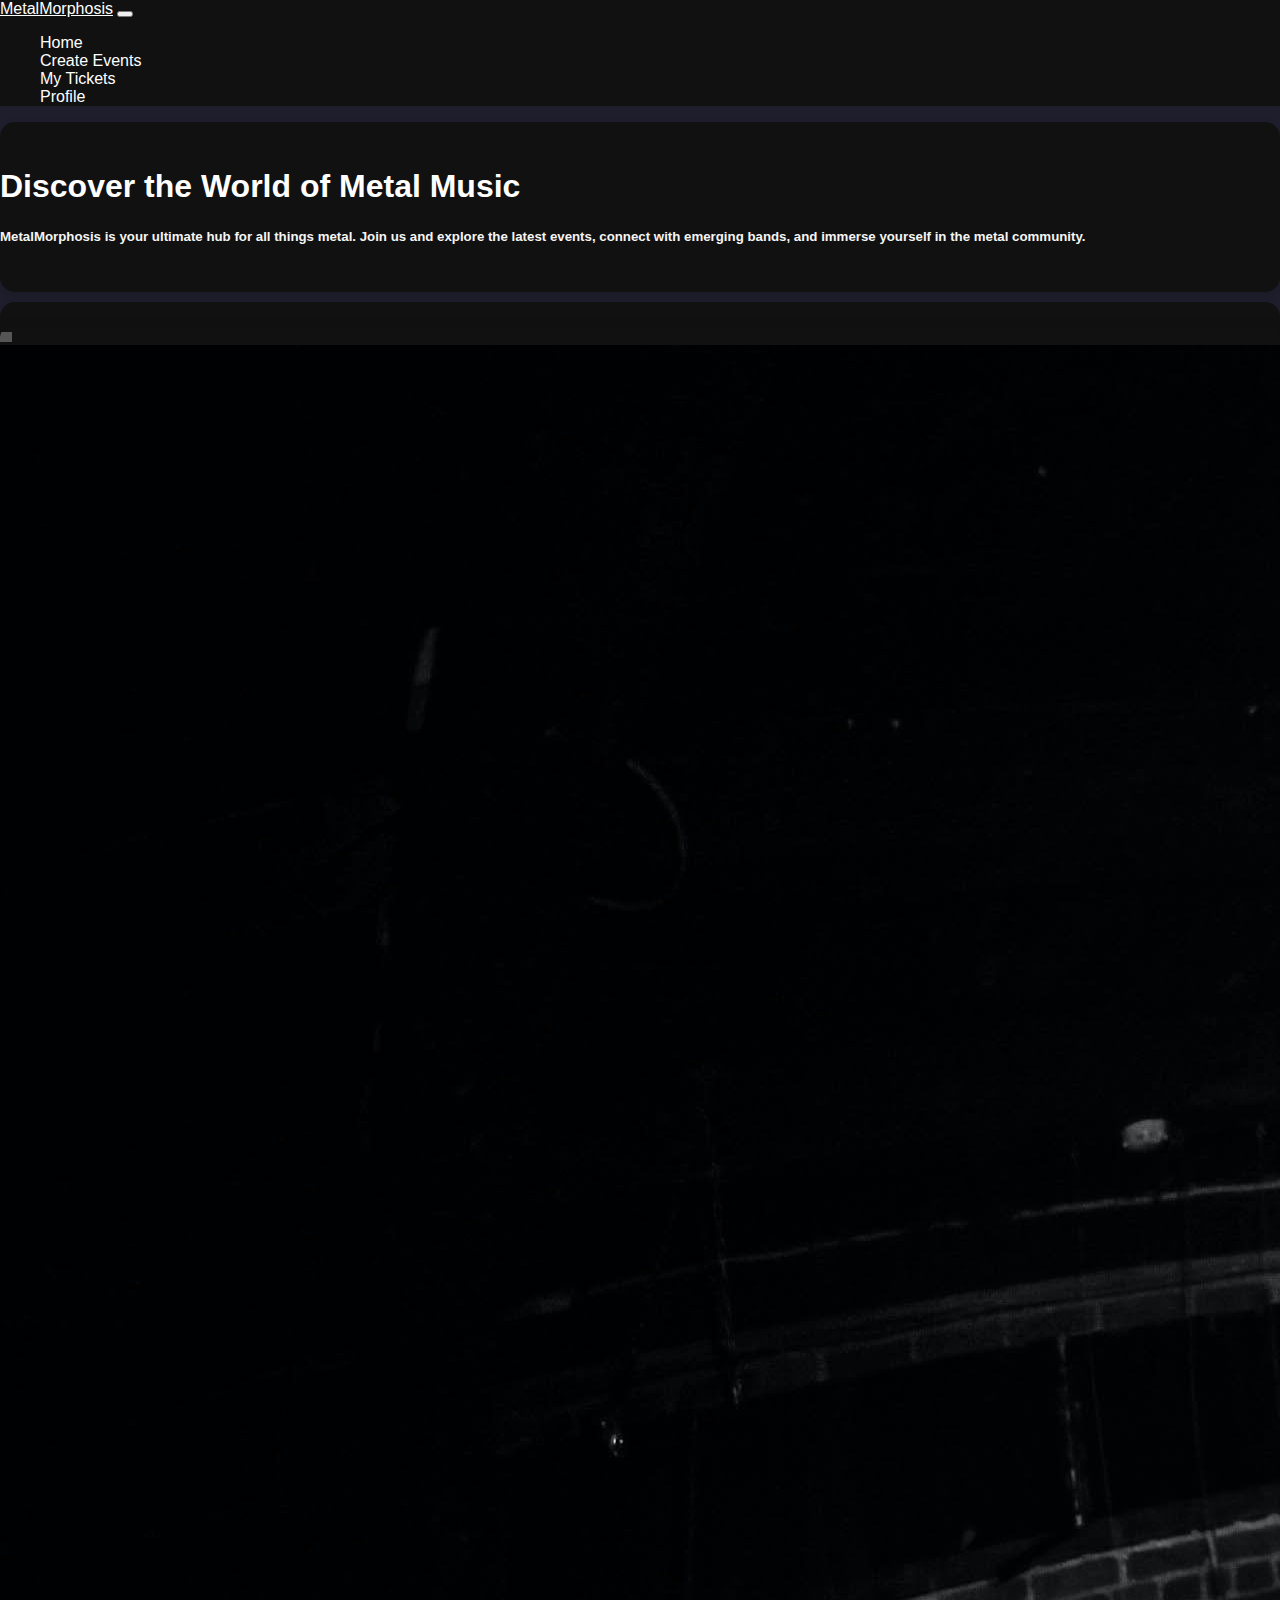
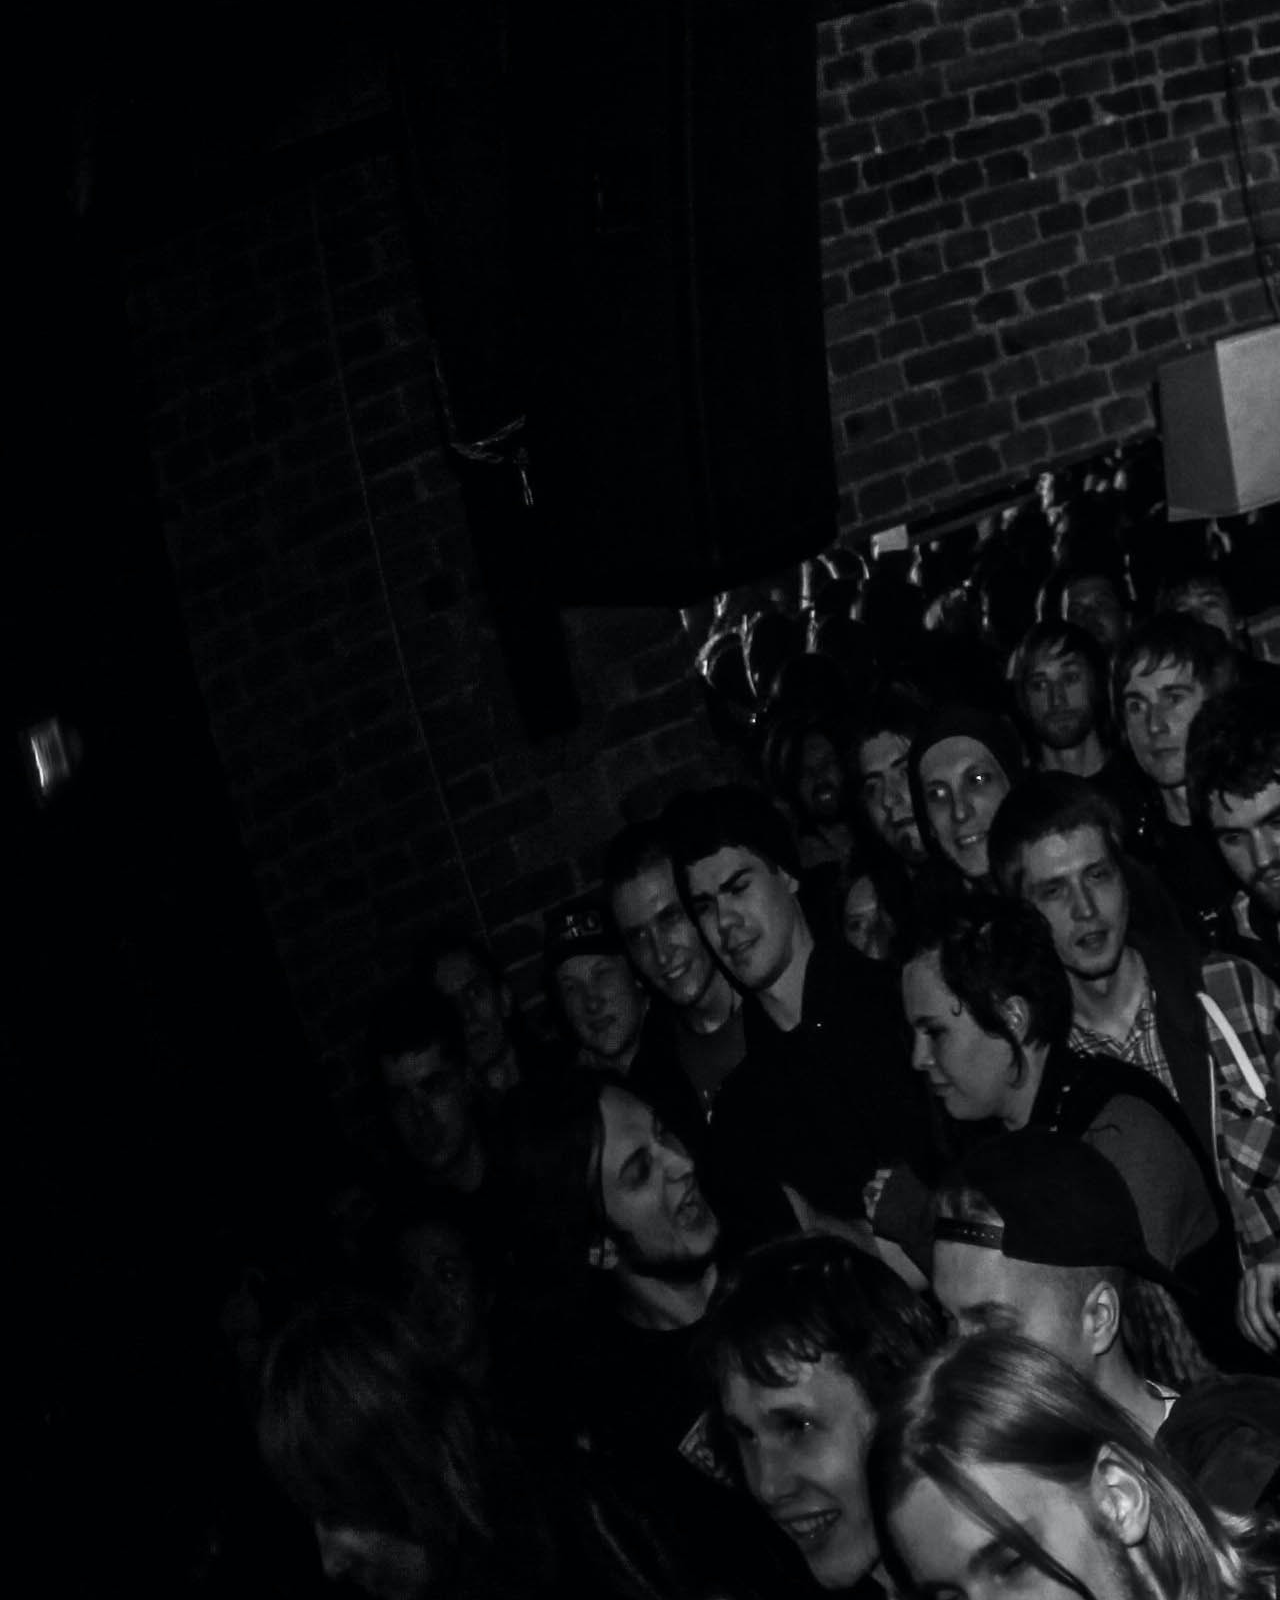
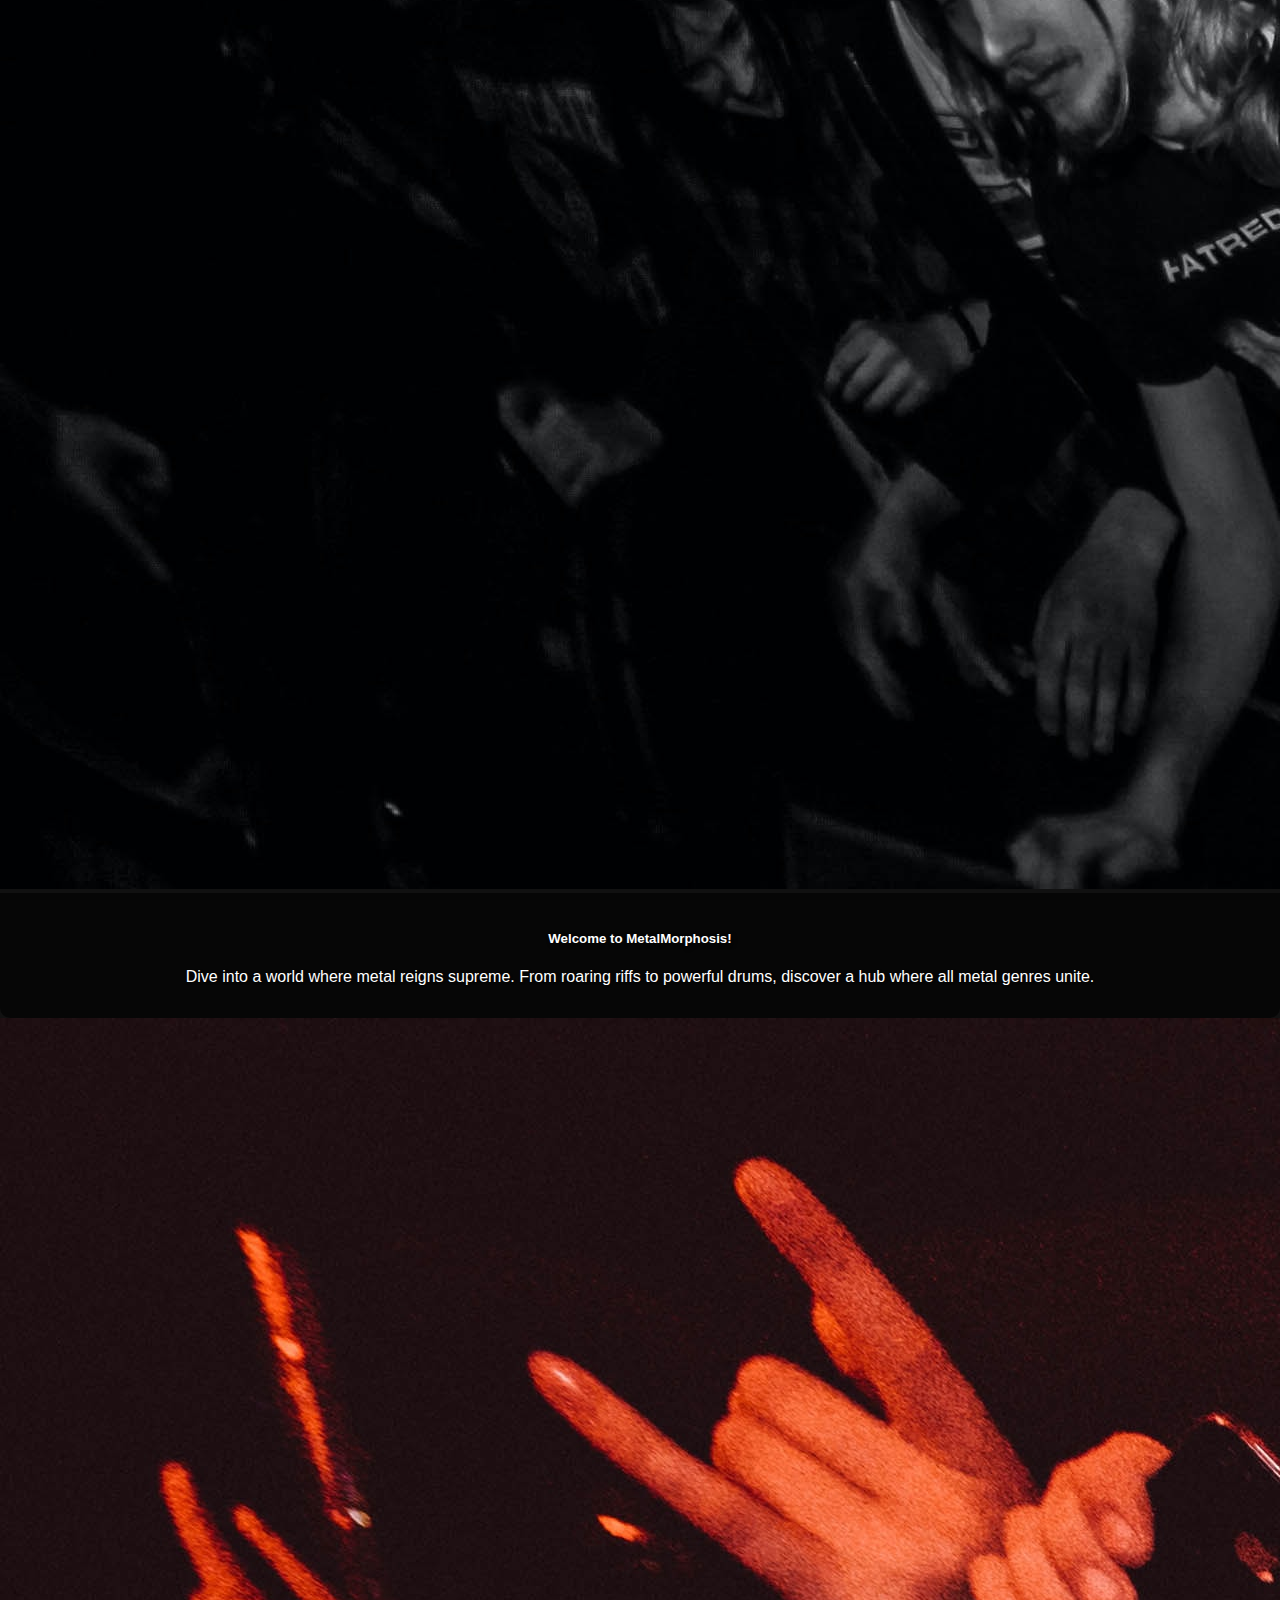
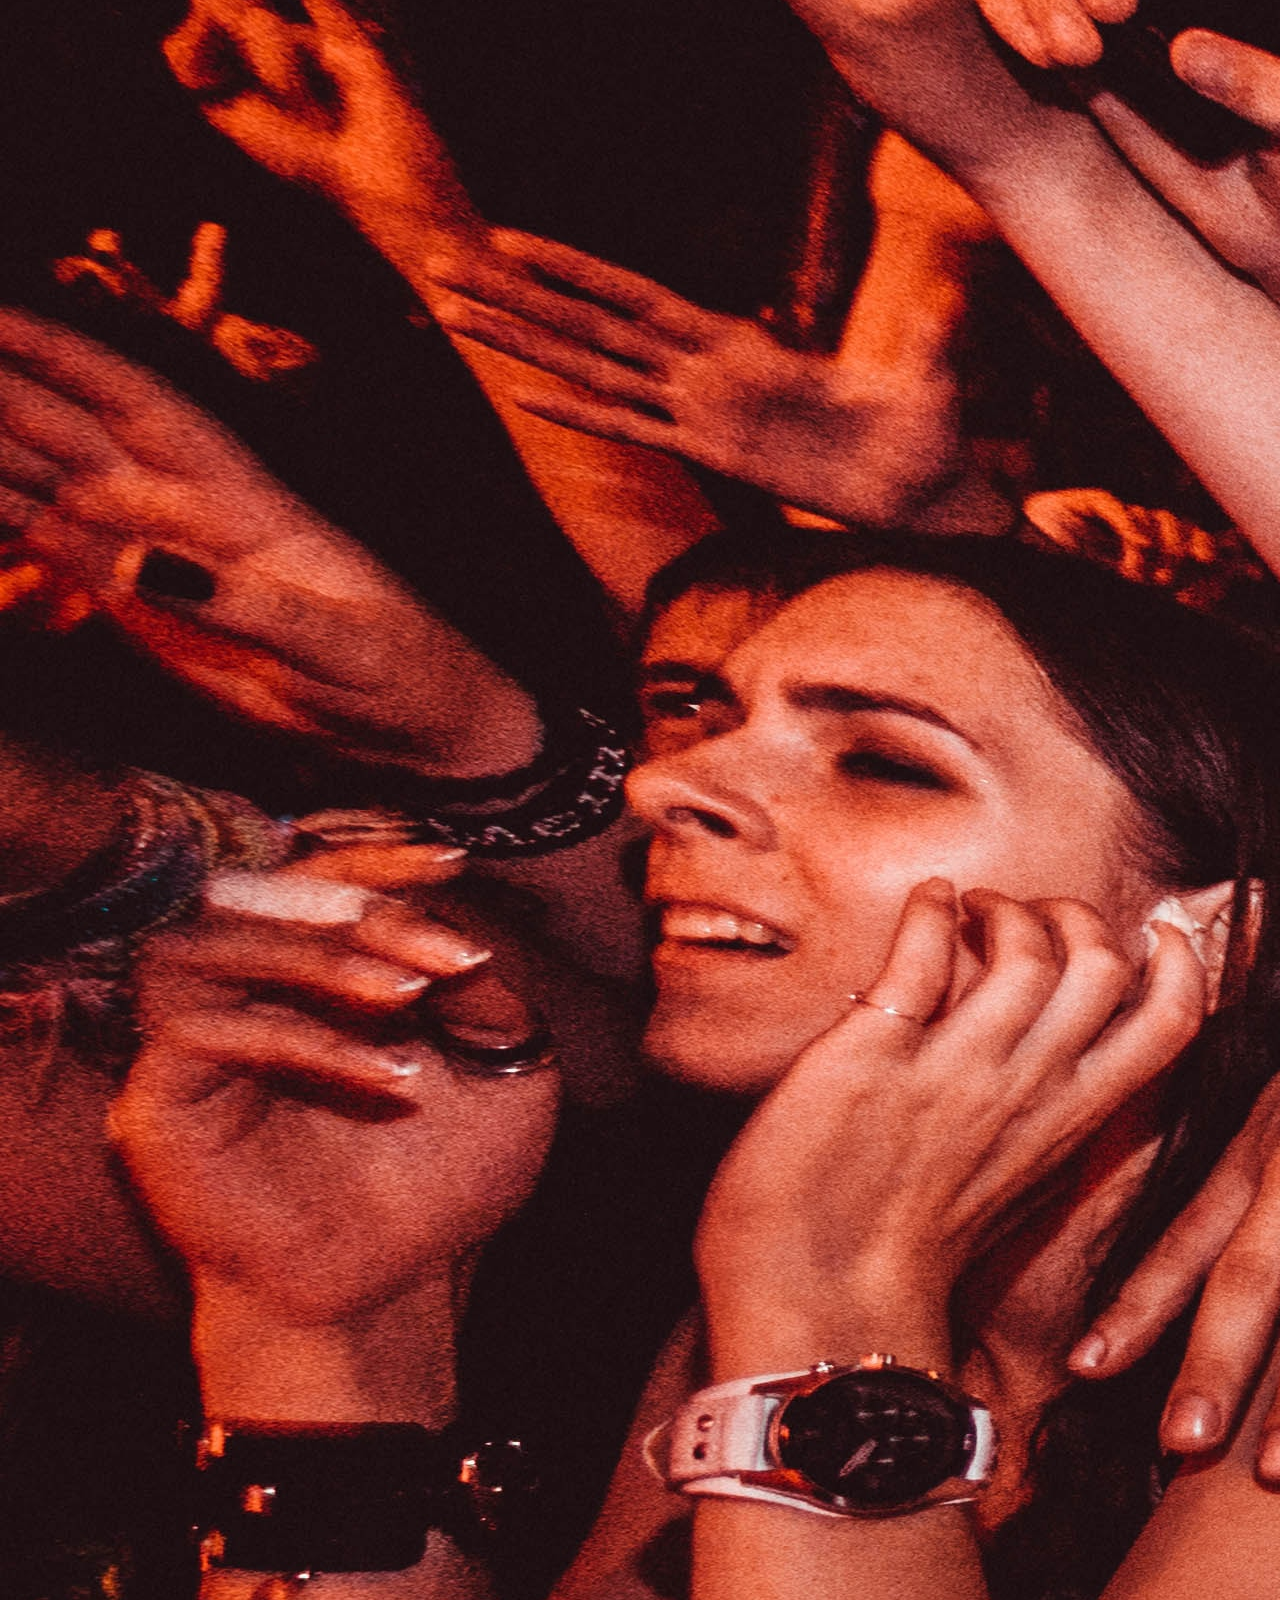
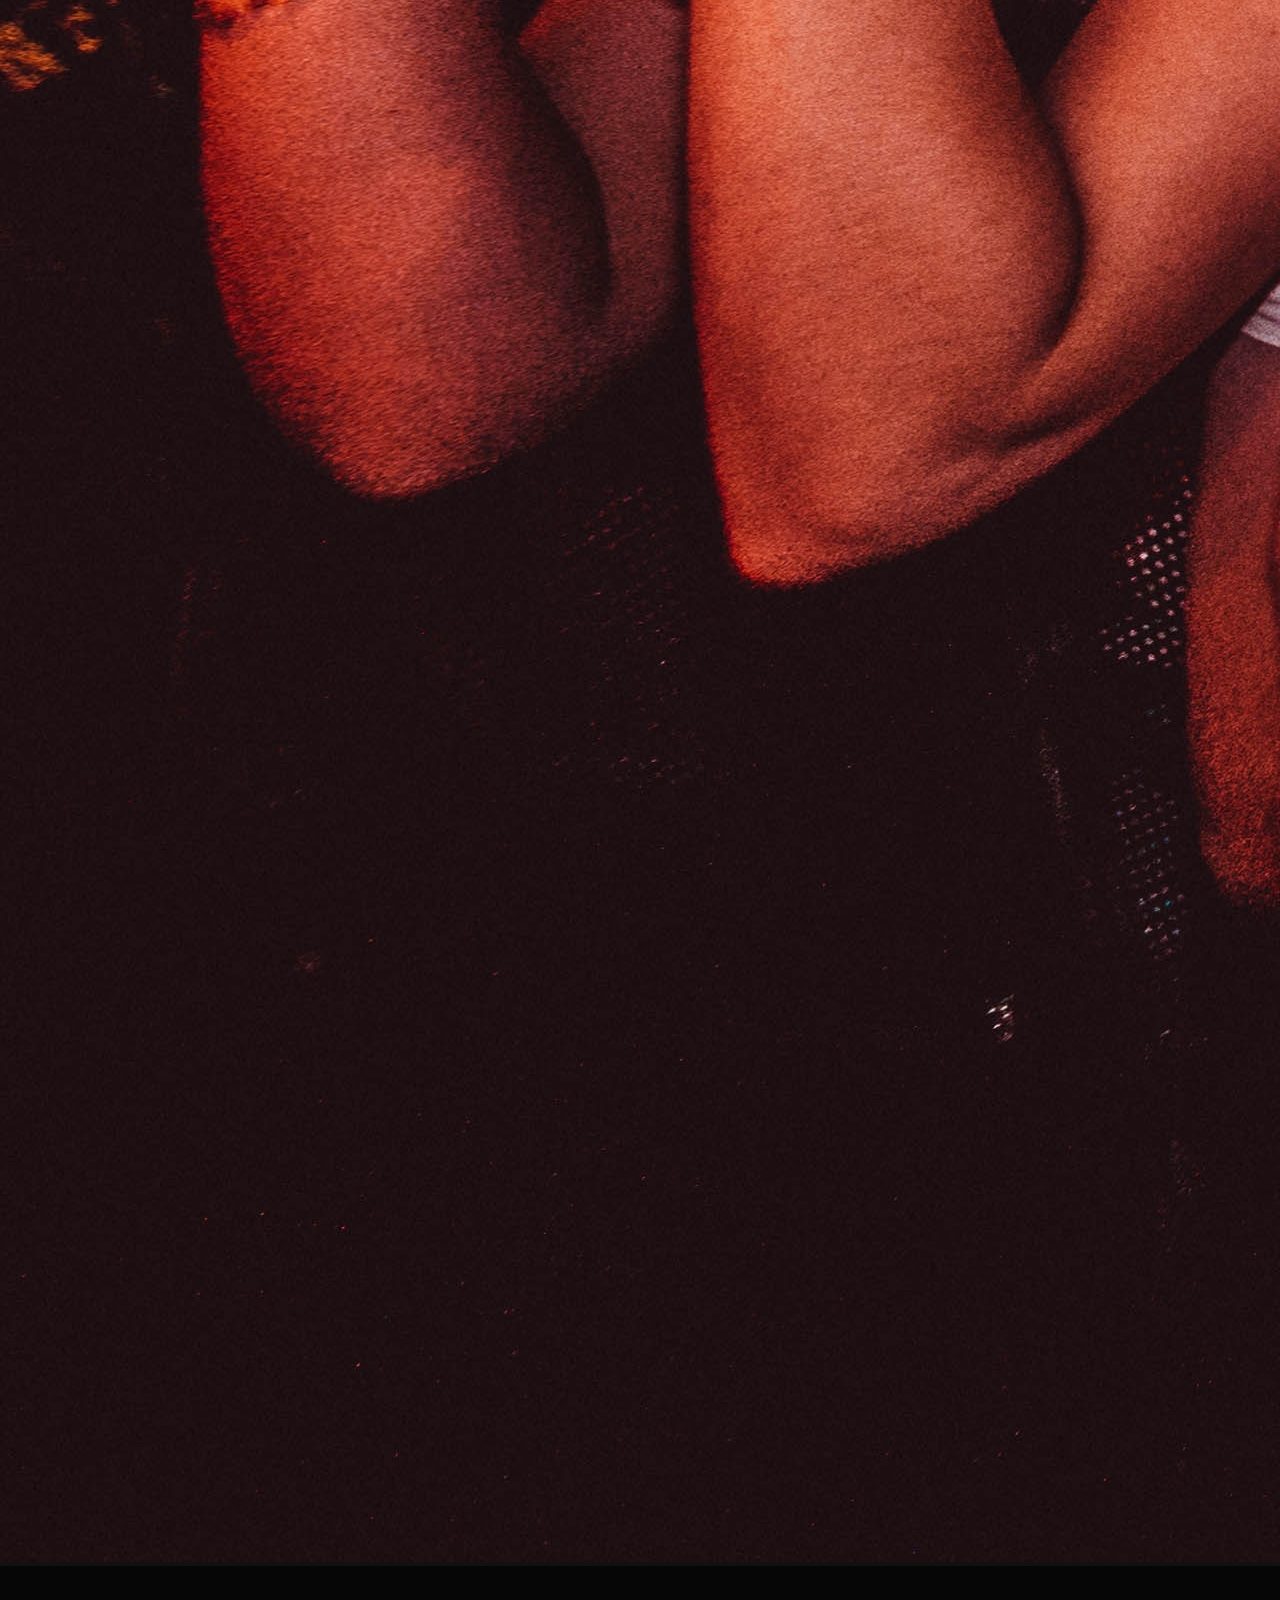
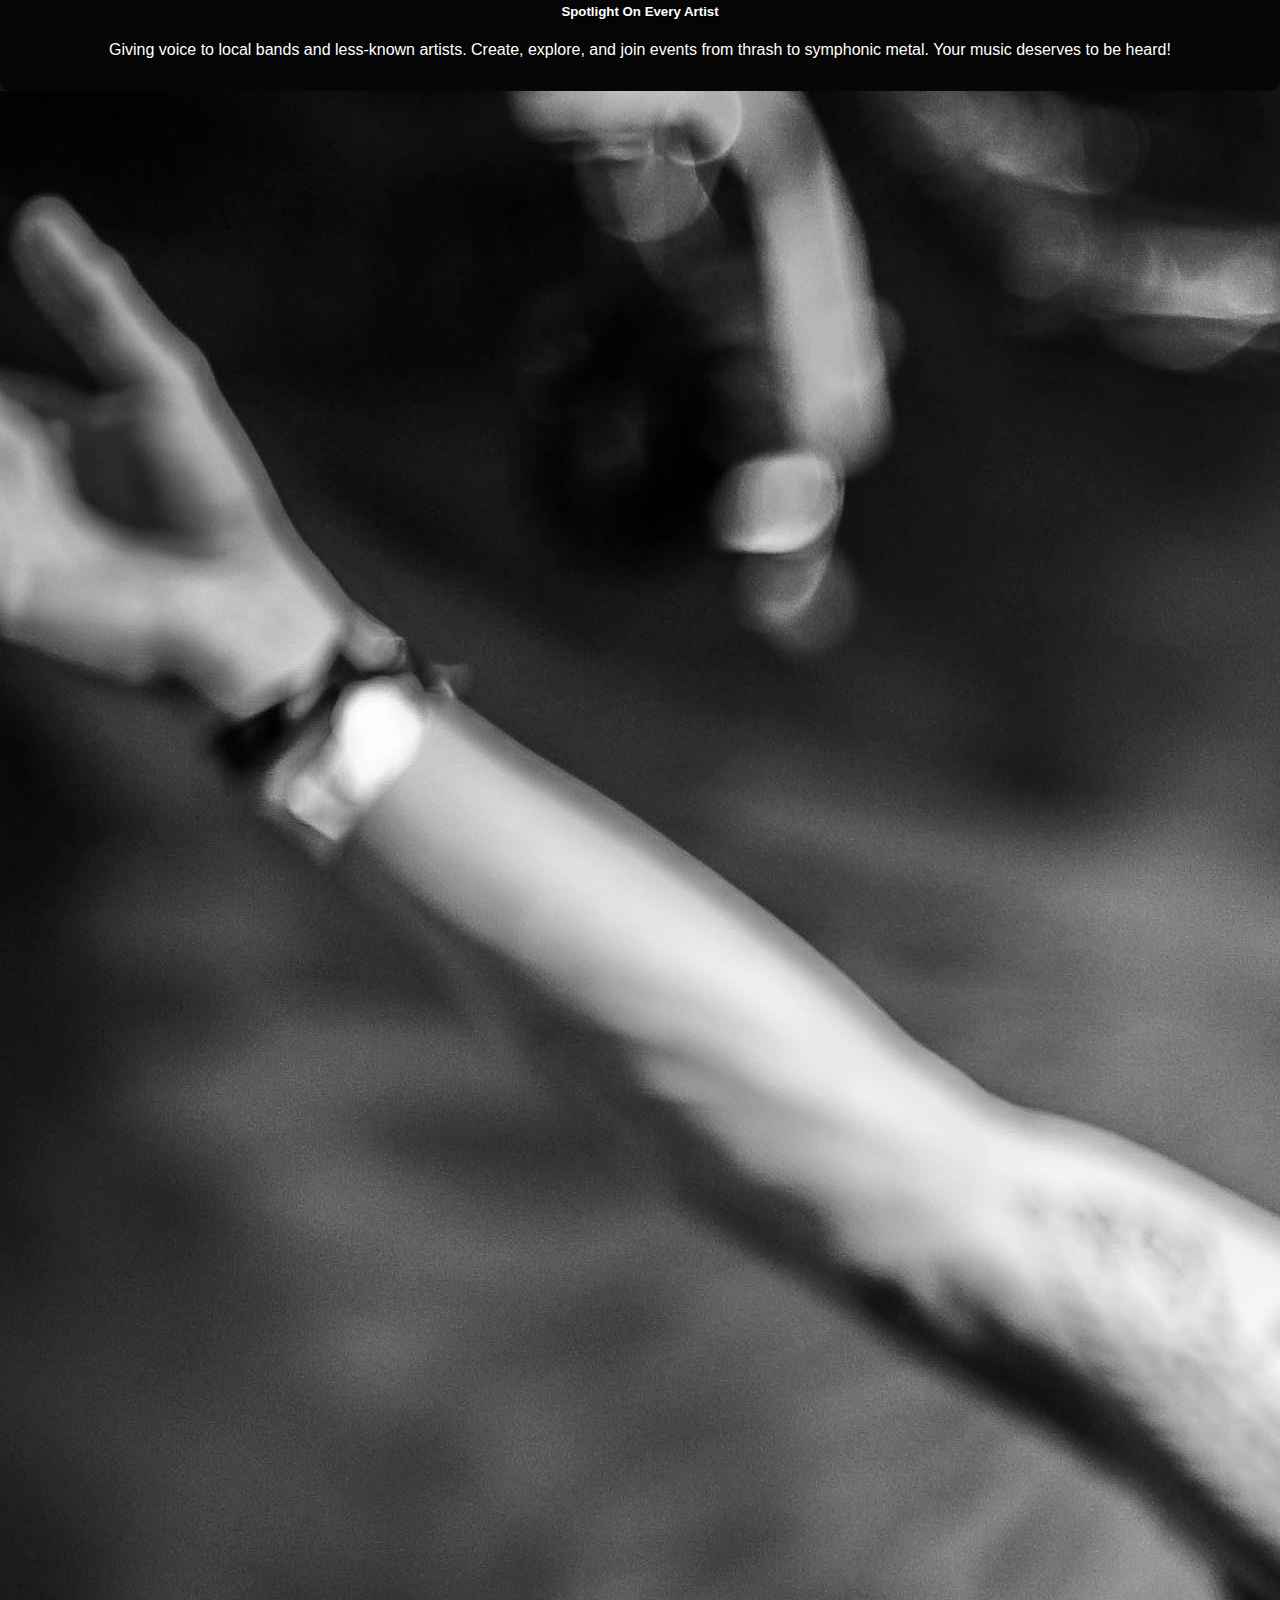
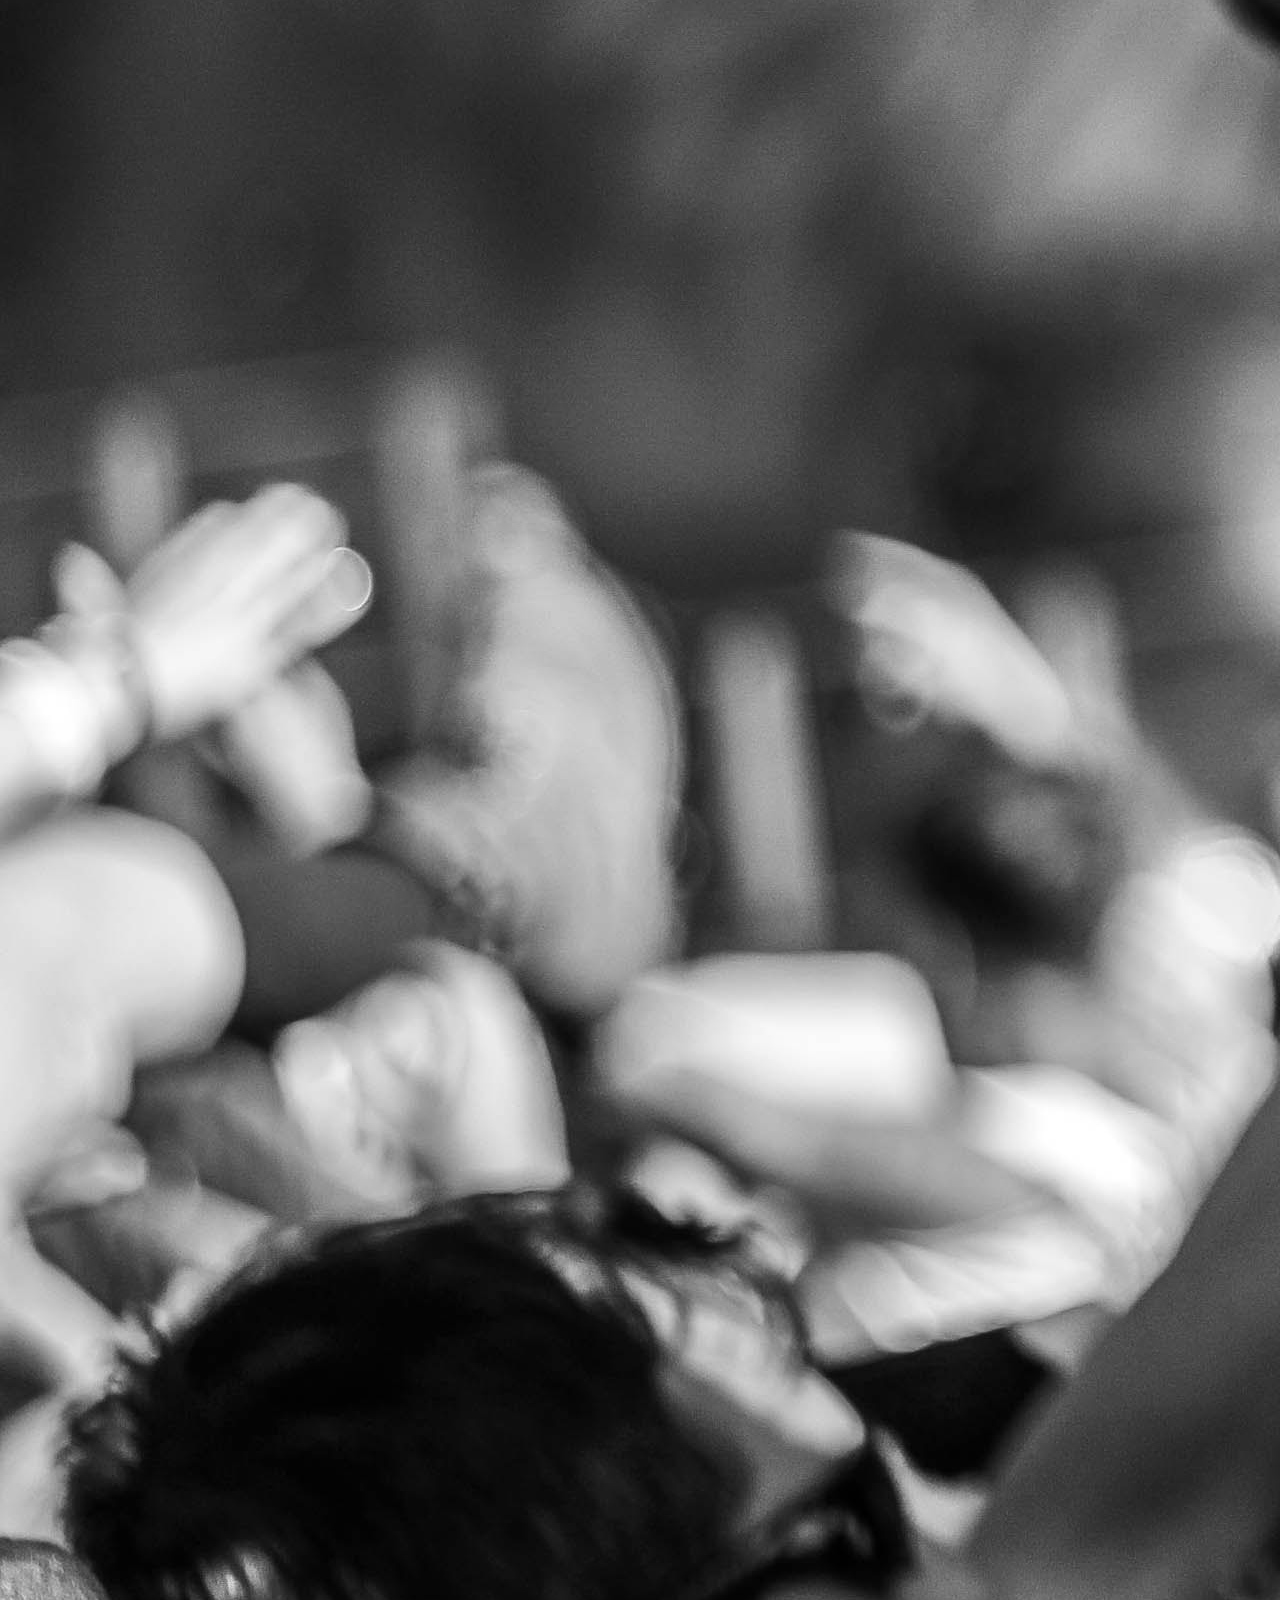
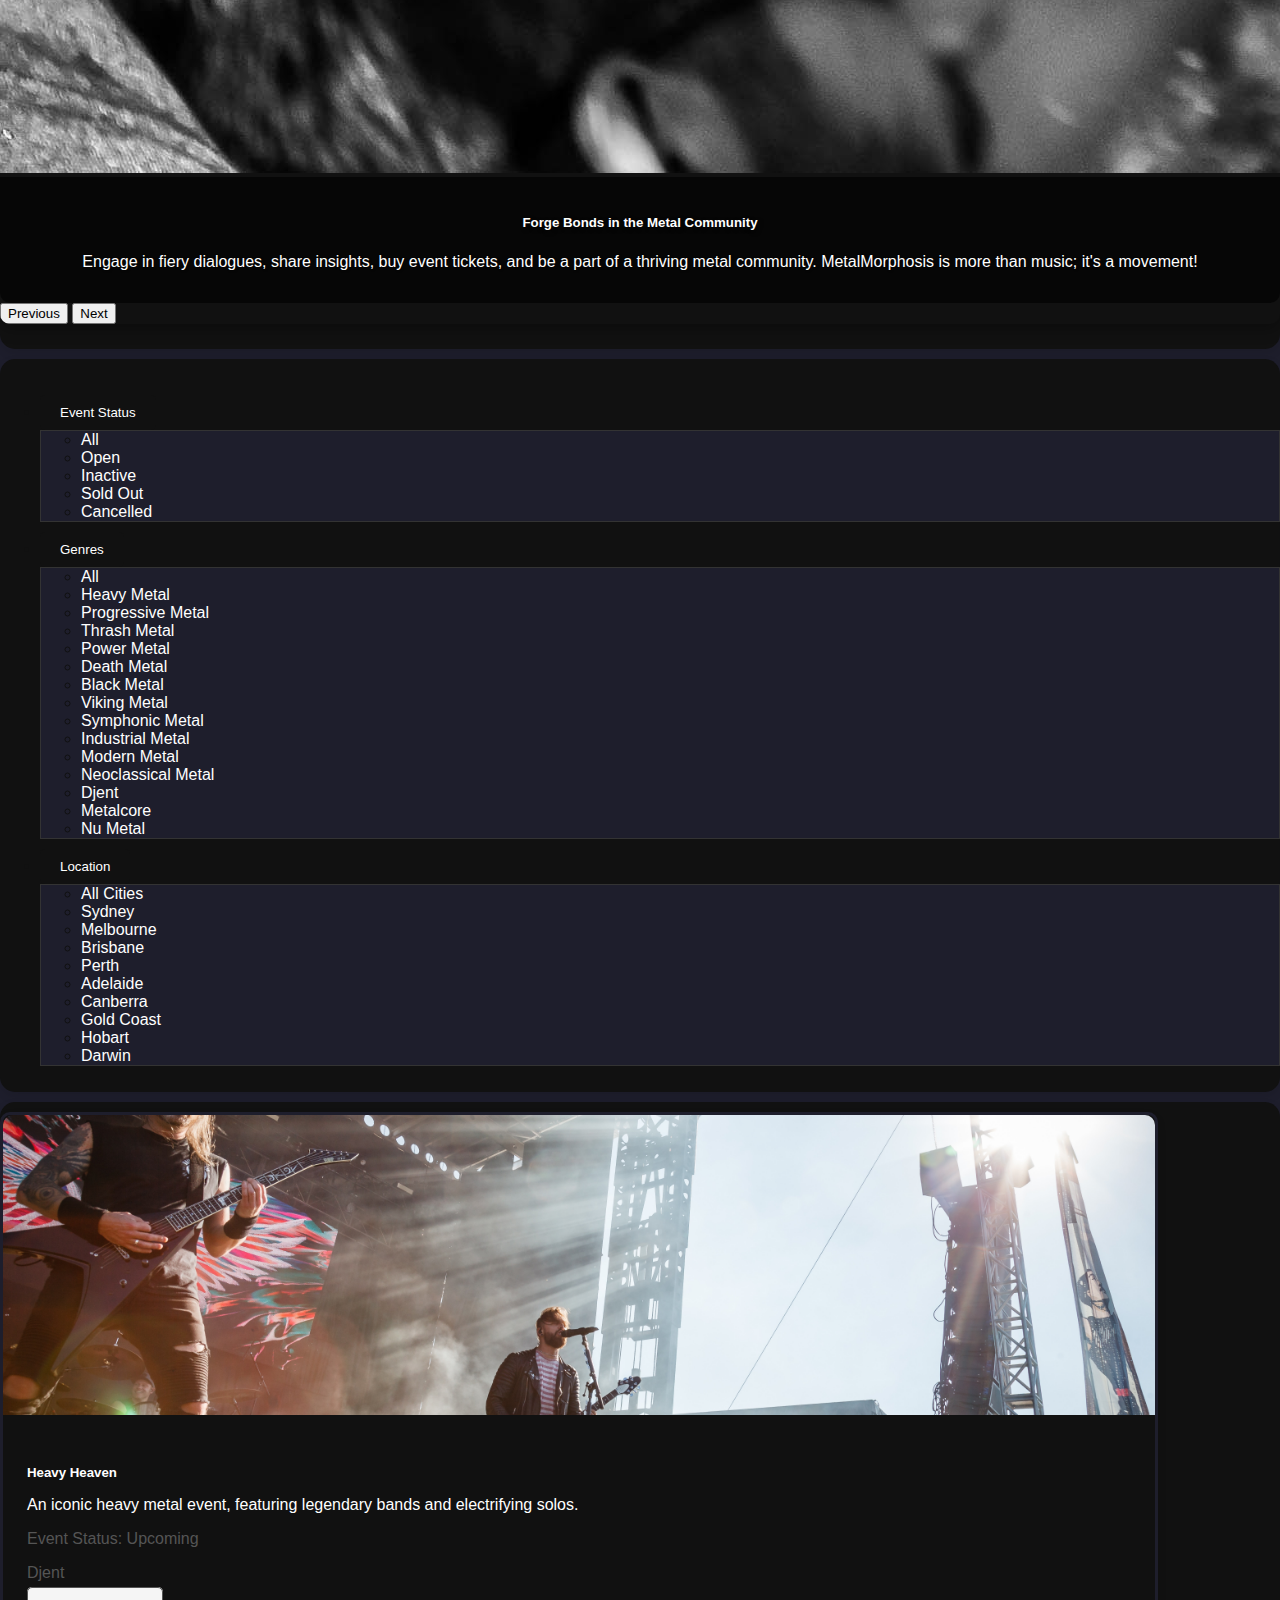
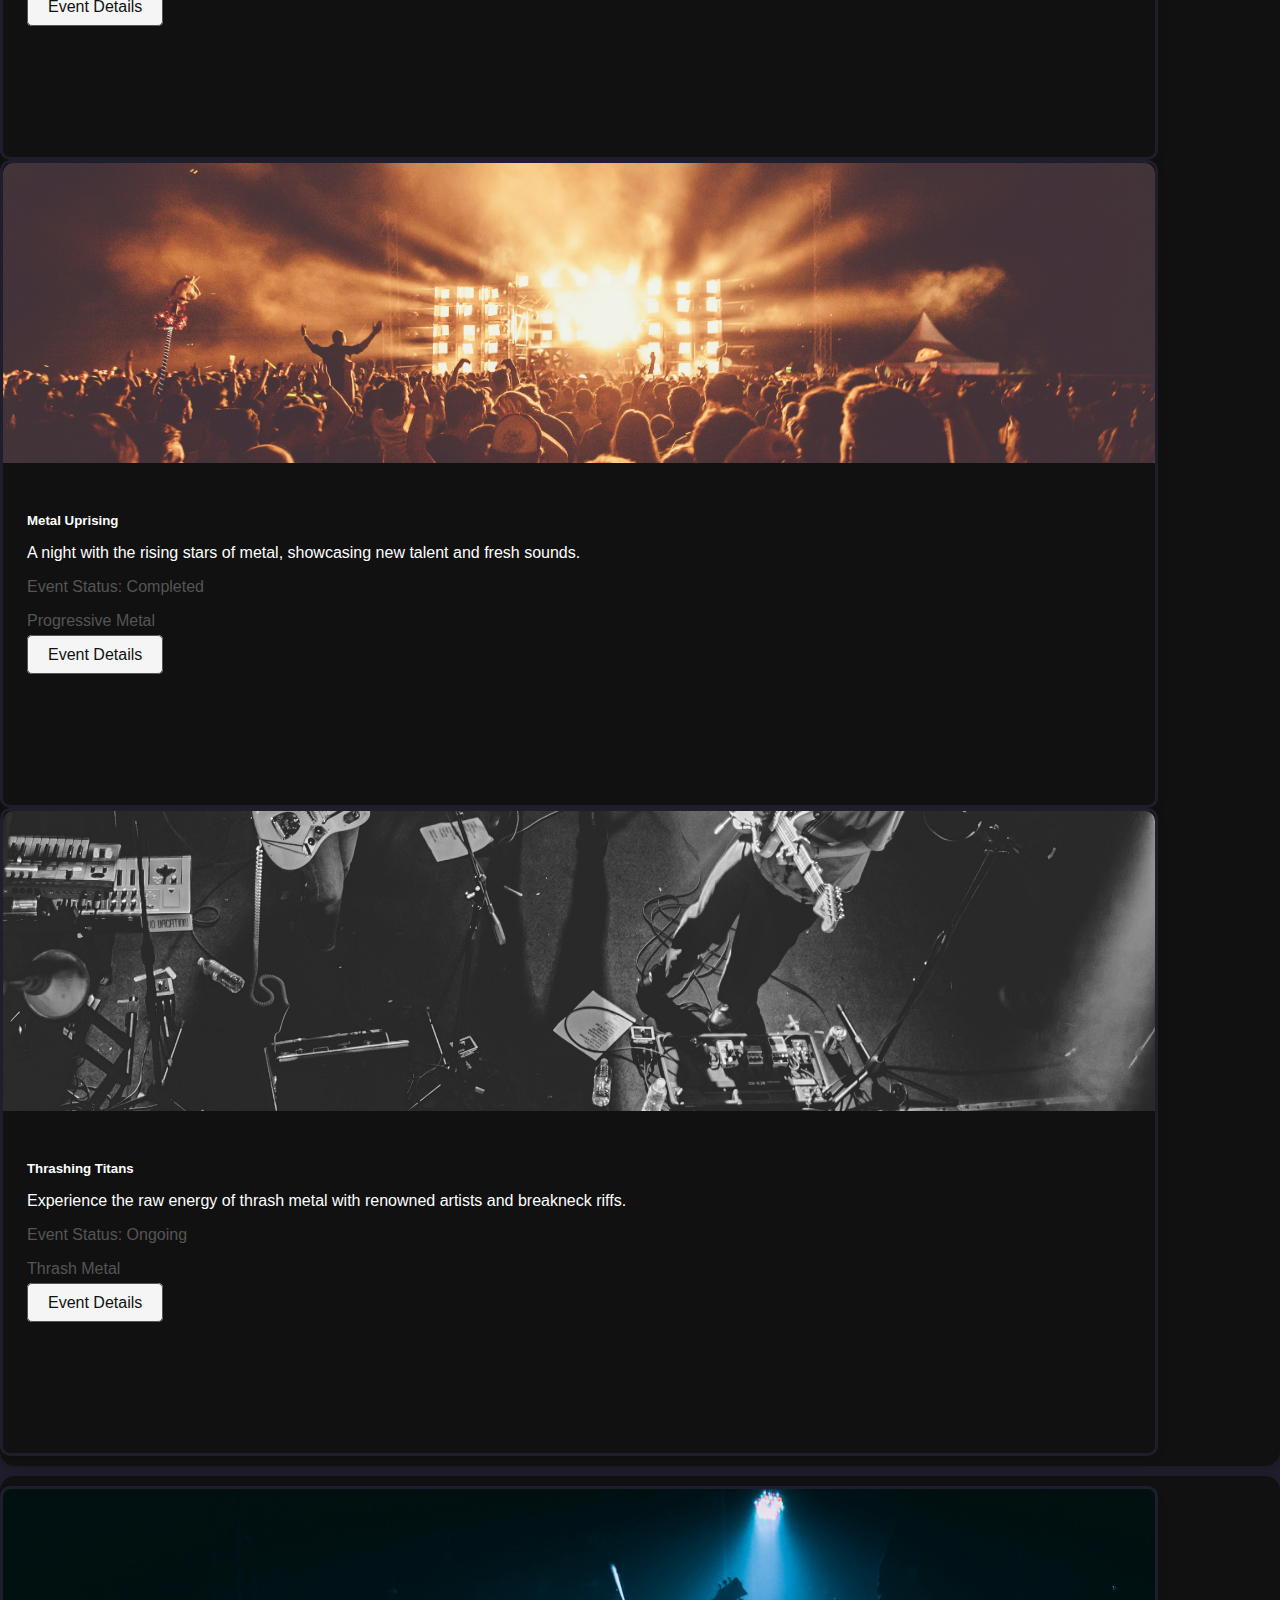
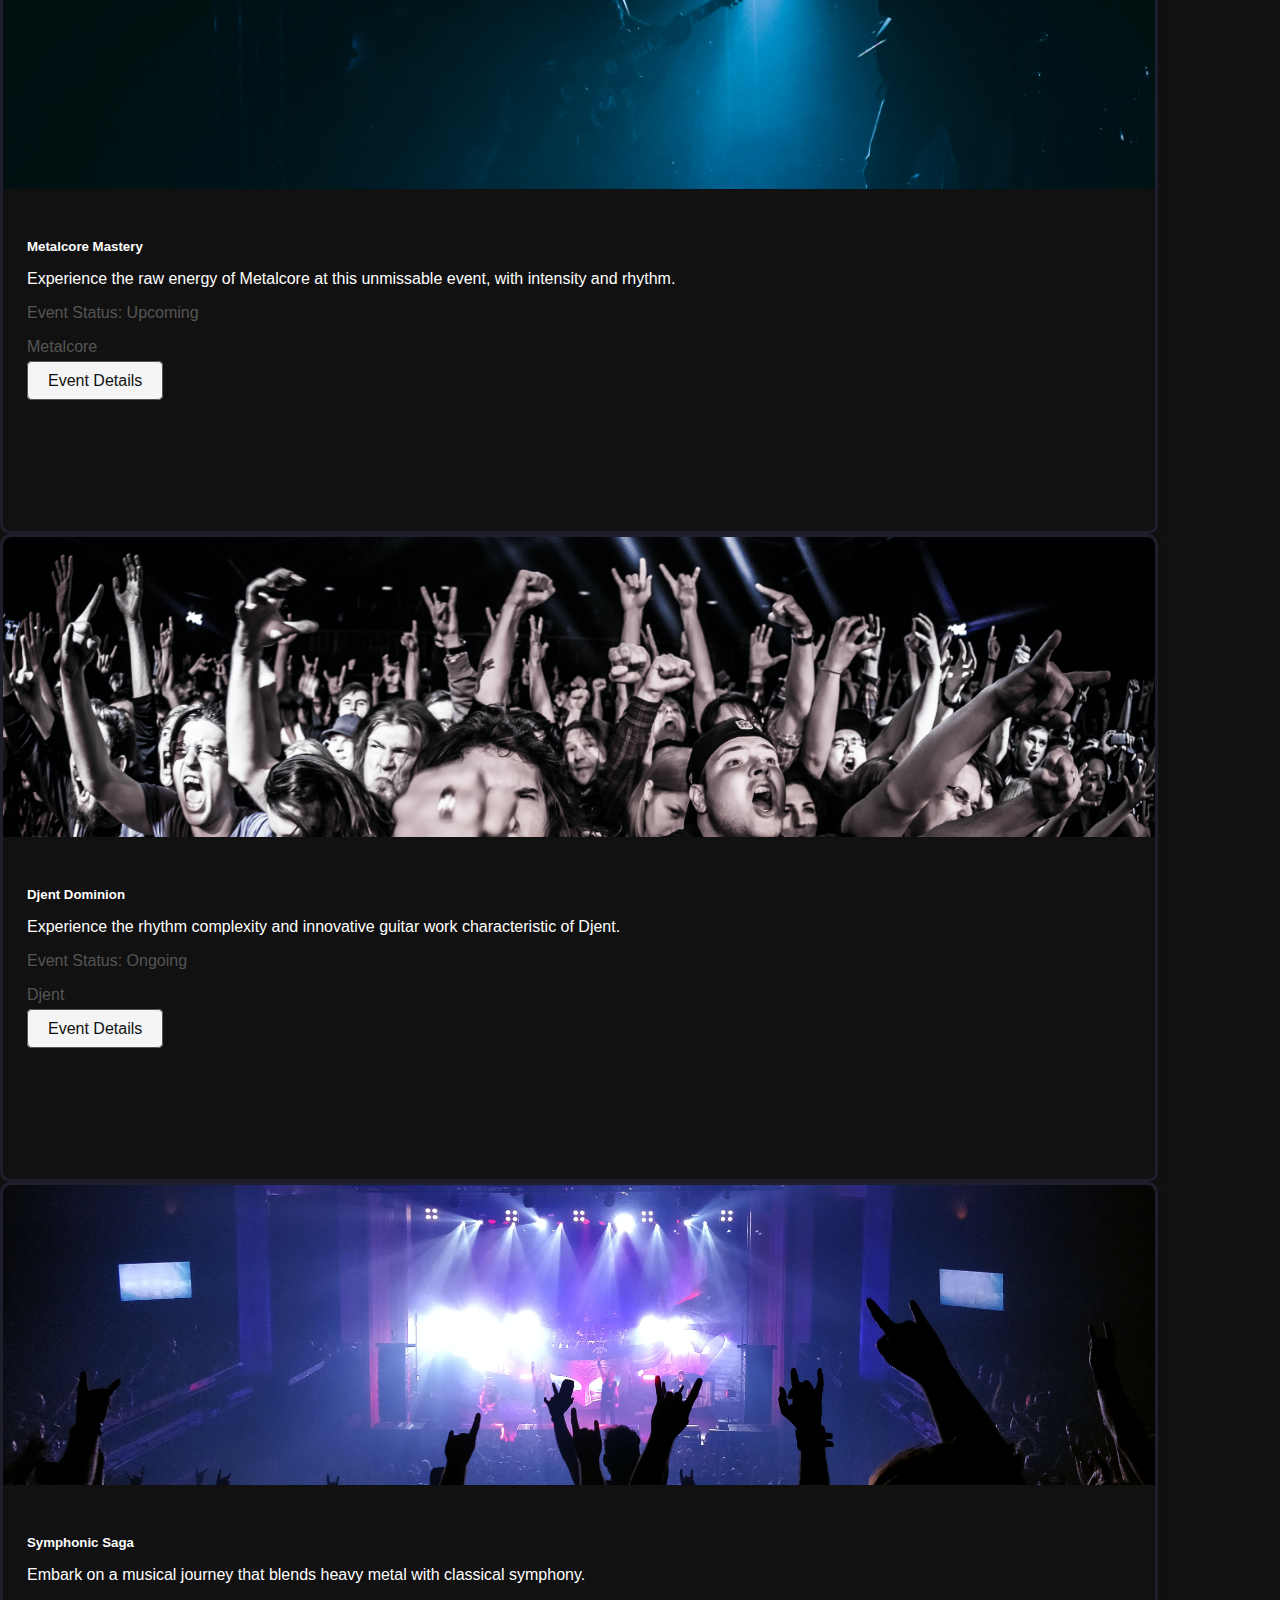
<file: MetalMorphosis-landing_page/example/index.html>
<!doctype html>
<html lang="en">

<head>
    <meta charset="utf-8">
    <meta name="viewport" content="width=device-width, initial-scale=1">
    <title>MetalMorphosis</title>
    <link href="https://cdn.jsdelivr.net/npm/bootstrap@5.3.1/dist/css/bootstrap.min.css" rel="stylesheet"
        integrity="sha384-4bw+/aepP/YC94hEpVNVgiZdgIC5+VKNBQNGCHeKRQN+PtmoHDEXuppvnDJzQIu9" crossorigin="anonymous">
    <link rel="stylesheet" href="static/style/index.css">
</head>

<body>
    <!-- NAVBAR -->
    <header>
        <nav class="navbar navbar-expand-sm">
            <div class="container-fluid">
                <a class="navbar-brand ms-5 fs-2" href="index.html">MetalMorphosis</a>
                <button class="navbar-toggler" type="button" data-bs-toggle="collapse" data-bs-target="#mynavbar">
                    <span class="navbar-toggler-icon"></span>
                </button>
                <div class="collapse navbar-collapse pe-5" id="mynavbar">
                    <ul class="navbar-nav ms-auto fs-5">
                        <li class="nav-item me-3">
                            <a class="nav-link " href="index.html">Home</a>
                        </li>
                        <li class="nav-item me-3">
                            <a class="nav-link " href="create-event.html">Create Events</a>
                        </li>
                        <li class="nav-item me-3">
                            <a class="nav-link " href="user-booking-history.html">My Tickets</a>
                        </li>
                        <li class="nav-item me-3">
                            <a class="nav-link" href="javascript:void(0)">Profile</a>
                        </li>
                    </ul>
                </div>
            </div>
        </nav>



    </header>

    <!-- Main -->
    <main>

        <!-- Main Container -->
        <div class="container mt-4">

            <!-- Row1 -->
            <div class="row">
                <div class="col text-center">
                    <!-- Jumbotron -->
                    <div class="py-5">
                        <h1 class="display-4">Discover the World of Metal Music</h1>
                        <h5 class="lead">MetalMorphosis is your ultimate hub for all things metal. Join us and
                            explore the latest events, connect with emerging bands, and immerse yourself in the
                            metal community.</h5>
                    </div>
                </div>
            </div>

            <!-- Row2 -->
            <div class="row mb-4">
                <div id="carouselExampleCaptions" class="carousel slide">
                    <div class="carousel-indicators">
                        <button type="button" data-bs-target="#carouselExampleCaptions" data-bs-slide-to="0"
                            class="active" aria-current="true" aria-label="Slide 1"></button>
                        <button type="button" data-bs-target="#carouselExampleCaptions" data-bs-slide-to="1"
                            aria-label="Slide 2"></button>
                        <button type="button" data-bs-target="#carouselExampleCaptions" data-bs-slide-to="2"
                            aria-label="Slide 3"></button>
                    </div>
                    <div class="carousel-inner">
                        <!-- Slide 1 -->
                        <div class="carousel-item active">
                            <img src="static\img\Carousel\evgeniy-smersh-v2GmFH3a7uo-unsplash.jpg"
                                class="d-block w-100" alt="Metal Stage">
                            <div class="carousel-caption d-none d-md-block">
                                <h5>Welcome to MetalMorphosis!</h5>
                                <p>Dive into a world where metal reigns supreme. From roaring riffs to powerful drums,
                                    discover a hub where all metal genres unite.</p>
                            </div>
                        </div>
                        <!-- Slide 2 -->
                        <div class="carousel-item">
                            <img src="static\img\Carousel\evgeniy-smersh-Ydy9e1yUUMY-unsplash.jpg"
                                class="d-block w-100" alt="Emerging Band Performance">
                            <div class="carousel-caption d-none d-md-block">
                                <h5>Spotlight On Every Artist</h5>
                                <p>Giving voice to local bands and less-known artists. Create, explore, and join events
                                    from thrash to symphonic metal. Your music deserves to be heard!</p>
                            </div>
                        </div>
                        <!-- Slide 3 -->
                        <div class="carousel-item">
                            <img src="static\img\Carousel\juliette-f-mawOOCqXhrY-unsplash.jpg"
                                class="d-block w-100" alt="Metal Community Interaction">
                            <div class="carousel-caption d-none d-md-block">
                                <h5>Forge Bonds in the Metal Community</h5>
                                <p>Engage in fiery dialogues, share insights, buy event tickets, and be a part of a
                                    thriving metal community. MetalMorphosis is more than music; it's a movement!</p>
                            </div>
                        </div>
                    </div>
                    <button class="carousel-control-prev" type="button" data-bs-target="#carouselExampleCaptions"
                        data-bs-slide="prev">
                        <span class="carousel-control-prev-icon" aria-hidden="true"></span>
                        <span class="visually-hidden">Previous</span>
                    </button>
                    <button class="carousel-control-next" type="button" data-bs-target="#carouselExampleCaptions"
                        data-bs-slide="next">
                        <span class="carousel-control-next-icon" aria-hidden="true"></span>
                        <span class="visually-hidden">Next</span>
                    </button>
                </div>

            </div>


            <!-- Row3 -->
            <div class="row mt-3">
                <div class="col">
                    <ul class="nav justify-content-center">
                        <!-- Event Status Dropdown -->
                        <li class="nav-item dropdown">
                            <button class="btn dropdown-toggle" type="button" data-bs-toggle="dropdown"
                                aria-expanded="false">
                                Event Status
                            </button>
                            <ul class="dropdown-menu">
                                <li><a class="dropdown-item" href="#">All</a></li>
                                <li><a class="dropdown-item" href="#">Open</a></li>
                                <li><a class="dropdown-item" href="#">Inactive</a></li>
                                <li><a class="dropdown-item" href="#">Sold Out</a></li>
                                <li><a class="dropdown-item" href="#">Cancelled</a></li>
                            </ul>
                        </li>

                        <!-- Genres Dropdown -->
                        <li class="nav-item dropdown">
                            <button class="btn dropdown-toggle" type="button" data-bs-toggle="dropdown"
                                aria-expanded="false">
                                Genres
                            </button>
                            <ul class="dropdown-menu">
                                <li><a class="dropdown-item" href="#">All</a></li>
                                <li><a class="dropdown-item" href="#">Heavy Metal</a></li>
                                <li><a class="dropdown-item" href="#">Progressive Metal</a></li>
                                <li><a class="dropdown-item" href="#">Thrash Metal</a></li>
                                <li><a class="dropdown-item" href="#">Power Metal</a></li>
                                <li><a class="dropdown-item" href="#">Death Metal</a></li>
                                <li><a class="dropdown-item" href="#">Black Metal</a></li>
                                <li><a class="dropdown-item" href="#">Viking Metal</a></li>
                                <li><a class="dropdown-item" href="#">Symphonic Metal</a></li>
                                <li><a class="dropdown-item" href="#">Industrial Metal</a></li>
                                <li><a class="dropdown-item" href="#">Modern Metal</a></li>
                                <li><a class="dropdown-item" href="#">Neoclassical Metal</a></li>
                                <li><a class="dropdown-item" href="#">Djent</a></li>
                                <li><a class="dropdown-item" href="#">Metalcore</a></li>
                                <li><a class="dropdown-item" href="#">Nu Metal</a></li>

                            </ul>
                        </li>
                        <!-- Location Dropdown -->
                        <li class="nav-item dropdown">
                            <button class="btn dropdown-toggle" type="button" data-bs-toggle="dropdown"
                                data-bs-popper="static" aria-expanded="false">
                                Location
                            </button>
                            <ul class="dropdown-menu dropdown-menu-end">
                                <li><a class="dropdown-item" href="#">All Cities</a></li>
                                <li><a class="dropdown-item" href="#">Sydney</a></li>
                                <li><a class="dropdown-item" href="#">Melbourne</a></li>
                                <li><a class="dropdown-item" href="#">Brisbane</a></li>
                                <li><a class="dropdown-item" href="#">Perth</a></li>
                                <li><a class="dropdown-item" href="#">Adelaide</a></li>
                                <li><a class="dropdown-item" href="#">Canberra</a></li>
                                <li><a class="dropdown-item" href="#">Gold Coast</a></li>
                                <li><a class="dropdown-item" href="#">Hobart</a></li>
                                <li><a class="dropdown-item" href="#">Darwin</a></li>
                            </ul>
                        </li>

                    </ul>
                </div>
            </div>

            <!-- Events -->
            <!-- Row 1 -->
            <div class="row mt-3">
                <!-- Event1 -->
                <div class="col-md-4 mb-3">
                    <div class="card mx-auto custom-card">
                        <img src="static\img\tim-toomey-N__2iP37Z04-unsplash.jpg" class="card-img-top" alt="...">
                        <div class="card-body">
                            <h5 class="card-title fw-bold">Heavy Heaven</h5>
                            <p class="card-text">An iconic heavy metal event, featuring legendary bands and
                                electrifying
                                solos.</p>
                            <p class="mb-2">Event Status: Upcoming</p>
                            <p class="mb-auto">Djent</p>
                            <a href="event-detail.html" class="btn">Event Details</a>
                        </div>
                    </div>
                </div>
                <!-- Event2 -->
                <div class="col-md-4 mb-3">
                    <div class="card mx-auto custom-card">
                        <img src="static\img\yvette-de-wit-NYrVisodQ2M-unsplash.jpg" class="card-img-top" alt="...">
                        <div class="card-body">
                            <h5 class="card-title fw-bold">Metal Uprising</h5>
                            <p class="card-text">A night with the rising stars of metal, showcasing new talent and
                                fresh
                                sounds.</p>
                            <p class="mb-2">Event Status: Completed</p>
                            <p class="mb-auto">Progressive Metal</p>
                            <a href="event-detail.html" class="btn">Event Details</a>
                        </div>
                    </div>
                </div>
                <!-- Event3 -->
                <div class="col-md-4 mb-3">
                    <div class="card mx-auto custom-card">
                        <img src="static\img\steven-aguilar-kJ3l27qxBfI-unsplash.jpg" class="card-img-top" alt="...">
                        <div class="card-body">
                            <h5 class="card-title fw-bold">Thrashing Titans</h5>
                            <p class="card-text">Experience the raw energy of thrash metal with renowned artists and
                                breakneck riffs.</p>
                            <p class="mb-2">Event Status: Ongoing</p>
                            <p class="mb-auto">Thrash Metal</p>
                            <a href="event-detail.html" class="btn">Event Details</a>
                        </div>
                    </div>
                </div>
            </div>

            <!-- Row 2 -->
            <div class="row mt-3">
                <!-- Event4 -->
                <div class="col-md-4 mb-3">
                    <div class="card mx-auto custom-card">
                        <img src="static\img\sam-moghadam-khamseh-_T1JWv8mids-unsplash.jpg" class="card-img-top"
                            alt="Metalcore Event Image">
                        <div class="card-body">
                            <h5 class="card-title fw-bold">Metalcore Mastery</h5>
                            <p class="card-text">Experience the raw energy of Metalcore at this unmissable event, with
                                intensity and rhythm.</p>
                            <p class="mb-2">Event Status: Upcoming</p>
                            <p class="mb-auto">Metalcore</p>
                            <a href="event-detail.html" class="btn">Event Details</a>
                        </div>
                    </div>
                </div>

                <!-- Event5 -->
                <div class="col-md-4 mb-3">
                    <div class="card mx-auto custom-card">
                        <img src="static\img\evgeniy-smersh-S8DifWm-8cU-unsplash.jpg" class="card-img-top" alt="...">
                        <div class="card-body">
                            <h5 class="card-title fw-bold">Djent Dominion</h5>
                            <p class="card-text">Experience the rhythm complexity and innovative guitar work
                                characteristic of Djent.</p>
                            <p class="mb-2">Event Status: Ongoing</p>
                            <p class="mb-auto">Djent</p>
                            <a href="event-detail.html" class="btn">Event Details</a>
                        </div>
                    </div>
                </div>
                <!-- Event6 -->
                <div class="col-md-4 mb-3">
                    <div class="card mx-auto custom-card">
                        <img src="static\img\hugo-l-casanova-eXb2qYOcnys-unsplash.jpg" class="card-img-top" alt="...">
                        <div class="card-body">
                            <h5 class="card-title fw-bold">Symphonic Saga</h5>
                            <p class="card-text">Embark on a musical journey that blends heavy metal with classical
                                symphony.</p>
                            <p class="mb-2">Event Status: Upcoming</p>
                            <p class="mb-auto">Symphonic Metal</p>
                            <a href="event-detail.html" class="btn">Event Details</a>
                        </div>
                    </div>
                </div>
            </div>
            <!-- Row 3 -->
            <div class="row mt-3">

                <!-- Event7 -->
                <div class="col-md-4 mb-3">
                    <div class="card mx-auto custom-card">
                        <img src="static\img\jivko-georgiev-ocppUUae2GA-unsplash.jpg" class="card-img-top" alt="...">
                        <div class="card-body">
                            <h5 class="card-title fw-bold">Mystic Melodies</h5>
                            <p class="card-text">Dive into the intricate and immersive world of progressive metal
                                with Mystic Melodies.</p>
                            <p class="mb-2">Event Status: Completed</p>
                            <p class="mb-auto">Progressive Metal</p>
                            <a href="event-detail.html" class="btn">Event Details</a>
                        </div>
                    </div>
                </div>

                <!-- Event8 -->
                <div class="col-md-4 mb-3">
                    <div class="card mx-auto custom-card">
                        <img src="static\img\diane-picchiottino-6F5ct471oRk-unsplash.jpg" class="card-img-top"
                            alt="Rhythmic Rebellion Event Image">
                        <div class="card-body">
                            <h5 class="card-title fw-bold">Rhythmic Rebellion</h5>
                            <p class="card-text">Experience the fusion of aggressive and melodic sounds in
                                alternative metal.</p>
                            <p class="mb-2">Event Status: Ongoing</p>
                            <p class="mb-auto">Alternative Metal</p>
                            <a href="event-detail.html" class="btn">Event Details</a>
                        </div>
                    </div>
                </div>

                <!-- Event9 -->
                <div class="col-md-4 mb-3">
                    <div class="card mx-auto custom-card">
                        <img src="static\img\diego-ornelas-tapia-KazZtMYsPGs-unsplash.jpg" class="card-img-top"
                            alt="Thunderous Vibes Event Image">
                        <div class="card-body">
                            <h5 class="card-title fw-bold">Thunderous Vibes</h5>
                            <p class="card-text">Feel the power of heavy metal resonate with every chord in
                                Thunderous Vibes.</p>
                            <p class="mb-2">Event Status: Ongoing</p>
                            <p class="mb-auto">Heavy Metal</p>
                            <a href="event-detail.html" class="btn">Event Details</a>
                        </div>
                    </div>
                </div>

            </div>



        </div>



    </main>

    <!-- FOOTER -->
    <footer class="text-center py-3">
        <div class="container">
            <ul class="list-inline">
                <li class="list-inline-item"><a href="#">About MetalMorphosis</a></li>
                <li class="list-inline-item"><a href="#">Terms of Service</a></li>
                <li class="list-inline-item"><a href="#">Privacy Policy</a></li>
                <li class="list-inline-item"><a href="#">Contact Us</a></li>
            </ul>
        </div>
    </footer>
    <script src="https://cdn.jsdelivr.net/npm/bootstrap@5.3.1/dist/js/bootstrap.bundle.min.js"
        integrity="sha384-HwwvtgBNo3bZJJLYd8oVXjrBZt8cqVSpeBNS5n7C8IVInixGAoxmnlMuBnhbgrkm"
        crossorigin="anonymous"></script>
</body>

</html>
</file>
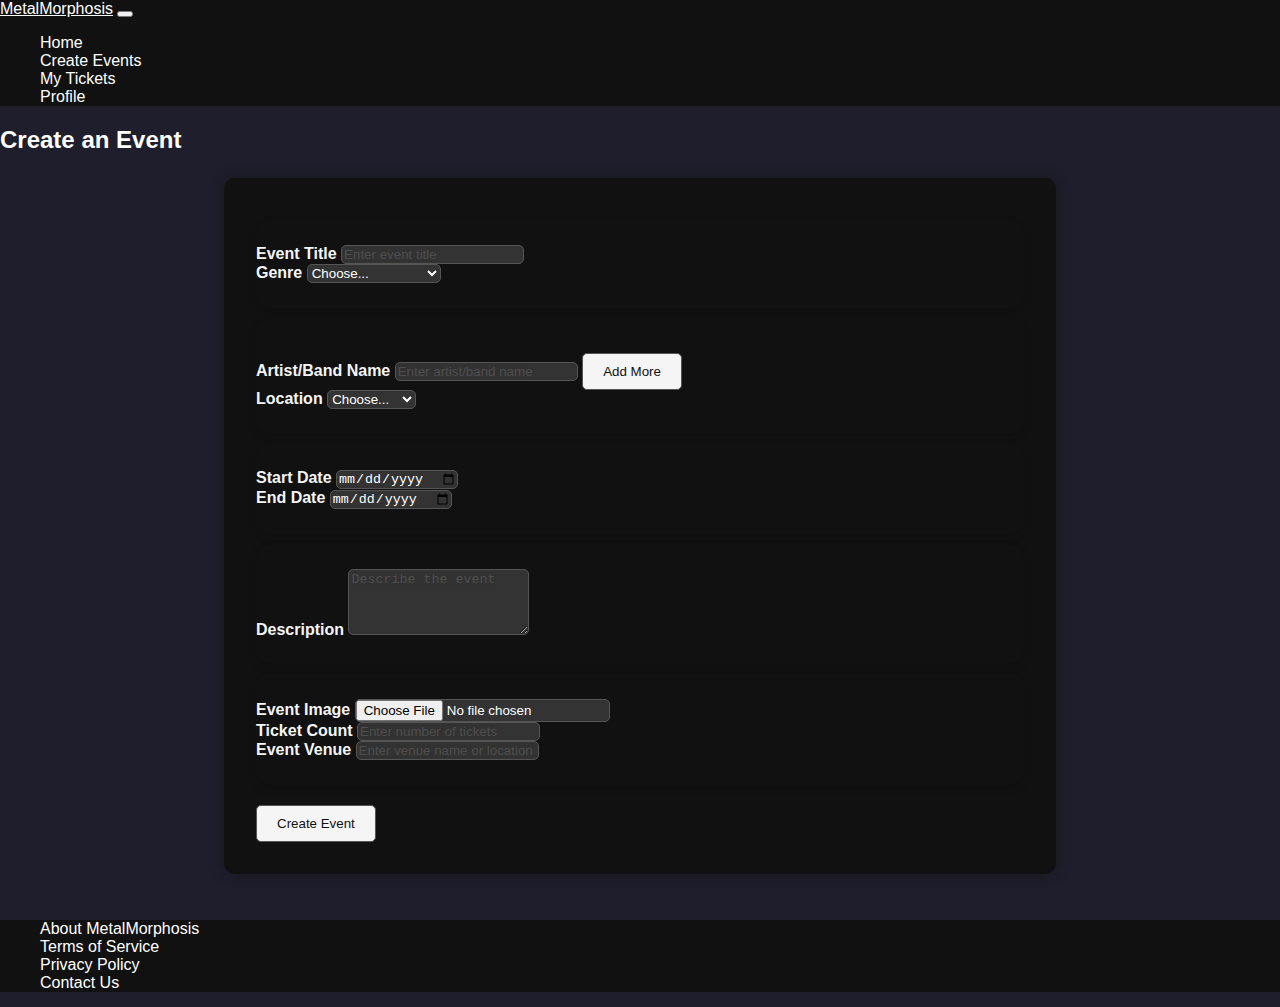
<file: MetalMorphosis-landing_page/example/create-event.html>
<!doctype html>
<html lang="en">

<head>
    <meta charset="utf-8">
    <meta name="viewport" content="width=device-width, initial-scale=1">
    <title>MetalMorphosis</title>
    <link href="https://cdn.jsdelivr.net/npm/bootstrap@5.3.1/dist/css/bootstrap.min.css" rel="stylesheet"
        integrity="sha384-4bw+/aepP/YC94hEpVNVgiZdgIC5+VKNBQNGCHeKRQN+PtmoHDEXuppvnDJzQIu9" crossorigin="anonymous">
    <link rel="stylesheet" href="static\style\create-event.css">

</head>

<body>
    <!-- NAVBAR -->
    <header>
        <nav class="navbar navbar-expand-sm">
            <div class="container-fluid">
                <a class="navbar-brand ms-5 fs-2" href="index.html">MetalMorphosis</a>
                <button class="navbar-toggler" type="button" data-bs-toggle="collapse" data-bs-target="#mynavbar">
                    <span class="navbar-toggler-icon"></span>
                </button>
                <div class="collapse navbar-collapse pe-5" id="mynavbar">
                    <ul class="navbar-nav ms-auto fs-5">
                        <li class="nav-item me-3">
                            <a class="nav-link " href="index.html">Home</a>
                        </li>
                        <li class="nav-item me-3">
                            <a class="nav-link " href="create-event.html">Create Events</a>
                        </li>
                        <li class="nav-item me-3">
                            <a class="nav-link " href="user-booking-history.html">My Tickets</a>
                        </li>
                        <li class="nav-item me-3">
                            <a class="nav-link" href="javascript:void(0)">Profile</a>
                        </li>
                    </ul>
                </div>
            </div>
        </nav>



    </header>

    <!-- Main -->
    <main>
        <!-- Main Container -->
        <div class="container mt-4">

            <!-- Heading-->
            <h2 class="text-center">Create an Event</h2>

            <!-- Create Event Form-->
            <form class="event-form">

                <div class="row">
                    <!-- Event Title -->
                    <div class="col-6">
                        <label for="eventTitle" class="form-label">Event Title</label>
                        <input type="text" class="form-control" id="eventTitle" placeholder="Enter event title">
                    </div>

                    <!-- Genre Dropdown -->
                    <div class="col-md-6">
                        <label for="genreDropdown" class="form-label">Genre</label>
                        <select class="form-select" id="genreDropdown">
                            <option selected>Choose...</option>
                            <!-- Genres -->
                            <option value="Heavy Metal">Heavy Metal</option>
                            <option value="Progressive Metal">Progressive Metal</option>
                            <option value="Thrash Metal">Thrash Metal</option>
                            <option value="Power Metal">Power Metal</option>
                            <option value="Death Metal">Death Metal</option>
                            <option value="Black Metal">Black Metal</option>
                            <option value="Viking Metal">Viking Metal</option>
                            <option value="Symphonic Metal">Symphonic Metal</option>
                            <option value="Industrial Metal">Industrial Metal</option>
                            <option value="Modern Metal">Modern Metal</option>
                            <option value="Neoclassical Metal">Neoclassical Metal</option>
                            <option value="Djent">Djent</option>
                            <option value="Metalcore">Metalcore</option>
                            <option value="Nu Metal">Nu Metal</option>
                        </select>
                    </div>
                </div>

                <div class="row">
                    <!-- Artist & Band Names -->
                    <div class="col-md-6">
                        <label for="artistName1" class="form-label">Artist/Band Name</label>
                        <input type="text" class="form-control mb-2" id="artistName1"
                            placeholder="Enter artist/band name">
                        <button type="button" class="btn btn-sm">Add More</button>
                    </div>

                    <!-- Location Dropdown -->
                    <div class="col-md-6">
                        <label for="locationDropdown" class="form-label">Location</label>
                        <select class="form-select" id="locationDropdown">
                            <option selected>Choose...</option>
                            <!-- Locations -->
                            <option value="Sydney">Sydney</option>
                            <option value="Melbourne">Melbourne</option>
                            <option value="Brisbane">Brisbane</option>
                            <option value="Perth">Perth</option>
                            <option value="Adelaide">Adelaide</option>
                            <option value="Canberra">Canberra</option>
                            <option value="Gold Coast">Gold Coast</option>
                            <option value="Hobart">Hobart</option>
                            <option value="Darwin">Darwin</option>
                            <!-- ... -->
                        </select>
                    </div>
                </div>

                <div class="row">
                    <!-- Start Date -->
                    <div class="col-md-6">
                        <label for="startDate" class="form-label">Start Date</label>
                        <input type="date" class="form-control" id="startDate">
                    </div>

                    <!-- End Date -->
                    <div class="col-md-6">
                        <label for="endDate" class="form-label">End Date</label>
                        <input type="date" class="form-control" id="endDate">
                    </div>

                </div>

                <div class="row">
                    <!-- Description -->
                    <div class="col-12">
                        <label for="eventDescription" class="form-label">Description</label>
                        <textarea class="form-control" id="eventDescription" rows="4"
                            placeholder="Describe the event"></textarea>
                    </div>
                </div>

                <div class="row">
                    <!-- Image Upload -->
                    <div class="col-4">
                        <label for="eventImage" class="form-label">Event Image</label>
                        <input class="form-control" type="file" id="eventImage">
                    </div>

                    <!-- Ticket Count -->
                    <div class="col-md-4">
                        <label for="ticketCount" class="form-label">Ticket Count</label>
                        <input type="number" class="form-control" id="ticketCount"
                            placeholder="Enter number of tickets">
                    </div>
                    <!-- Venue -->
                    <div class="col-4">
                        <label for="eventVenue" class="form-label">Event Venue</label>
                        <input type="text" class="form-control" id="eventVenue"
                            placeholder="Enter venue name or location">
                    </div>


                </div>
                <!-- Submit Button -->
                <div class="col-12">
                    <button type="submit" class="btn">Create Event</button>
                </div>

            </form>
        </div>


    </main>

    <!-- FOOTER -->
    <footer class="text-center py-3">
        <div class="container">
            <ul class="list-inline">
                <li class="list-inline-item"><a href="#">About MetalMorphosis</a></li>
                <li class="list-inline-item"><a href="#">Terms of Service</a></li>
                <li class="list-inline-item"><a href="#">Privacy Policy</a></li>
                <li class="list-inline-item"><a href="#">Contact Us</a></li>
            </ul>
        </div>
    </footer>
    <script src="https://cdn.jsdelivr.net/npm/bootstrap@5.3.1/dist/js/bootstrap.bundle.min.js"
        integrity="sha384-HwwvtgBNo3bZJJLYd8oVXjrBZt8cqVSpeBNS5n7C8IVInixGAoxmnlMuBnhbgrkm"
        crossorigin="anonymous"></script>
</body>

</html>
</file>
<file: MetalMorphosis-landing_page/example/static/style/index.css>
@import 'card.css';
@import 'carousel.css';

/* JUMBOTRON */
.row > .col.text-center {
    background-color: var(--primary-dark);
}

.row > .col.text-center .container p {
    color: var(--secondary-light);
}


/* DROPDOWNS */
.row.mt-3 {
    background-color: var(--primary-dark);
    padding: 10px 0;
}

.btn.dropdown-toggle {
    background-color: var(--primary-dark);
    color: var(--primary-light);
    border: 1px solid var(--ac);
    transition: background-color 0.3s, color 0.3s;
}

.btn.dropdown-toggle:hover {
    background-color: var(--background);
    color: var(--primary-light);
}

/* Dropdown menu styles */
.dropdown-menu {
    background-color: var(--background);
    border: 1px solid var(--secondary-dark);
}

.dropdown-item {
    color: var(--primary-light);
    transition: background-color 0.3s, color 0.3s;
}

.dropdown-item:hover {
    background-color: var(--secondary-dark);
    color: var(--primary-light);
}
</file>
